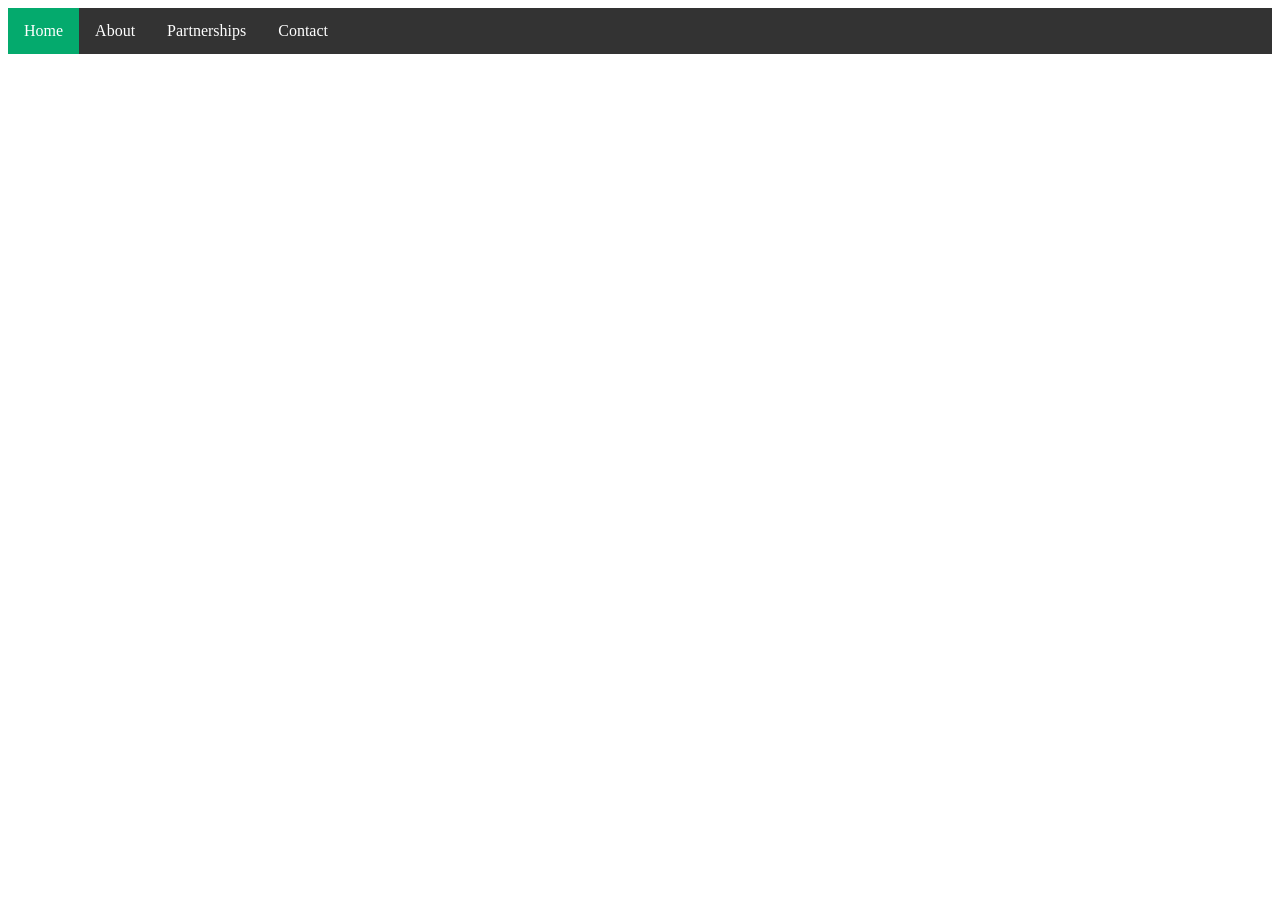
<file: prelim-exam/app/nav/nav.component.html>
<head>
<style>
    ul {
      list-style-type: none;
      margin: 0;
      padding: 0;
      overflow: hidden;
      background-color: #333;
    }
    
    li {
      float: left;
    }
    
    li a {
      display: block;
      color: white;
      text-align: center;
      padding: 14px 16px;
      text-decoration: none;
    }
    
    li a:hover:not(.active) {
      background-color: #111;
    }
    
    .active {
      background-color: #04AA6D;
    }
    </style>
    </head>
    <body>
    
    <ul>
      <li><a class="active" routerLink="/home" >Home</a></li>
      <li><a routerLink="/about" >About</a></li>
      <li><a routerLink="/sample" >Partnerships</a></li>
      <li><a routerLink="/contact" >Contact</a></li>
    </ul>
</file>
